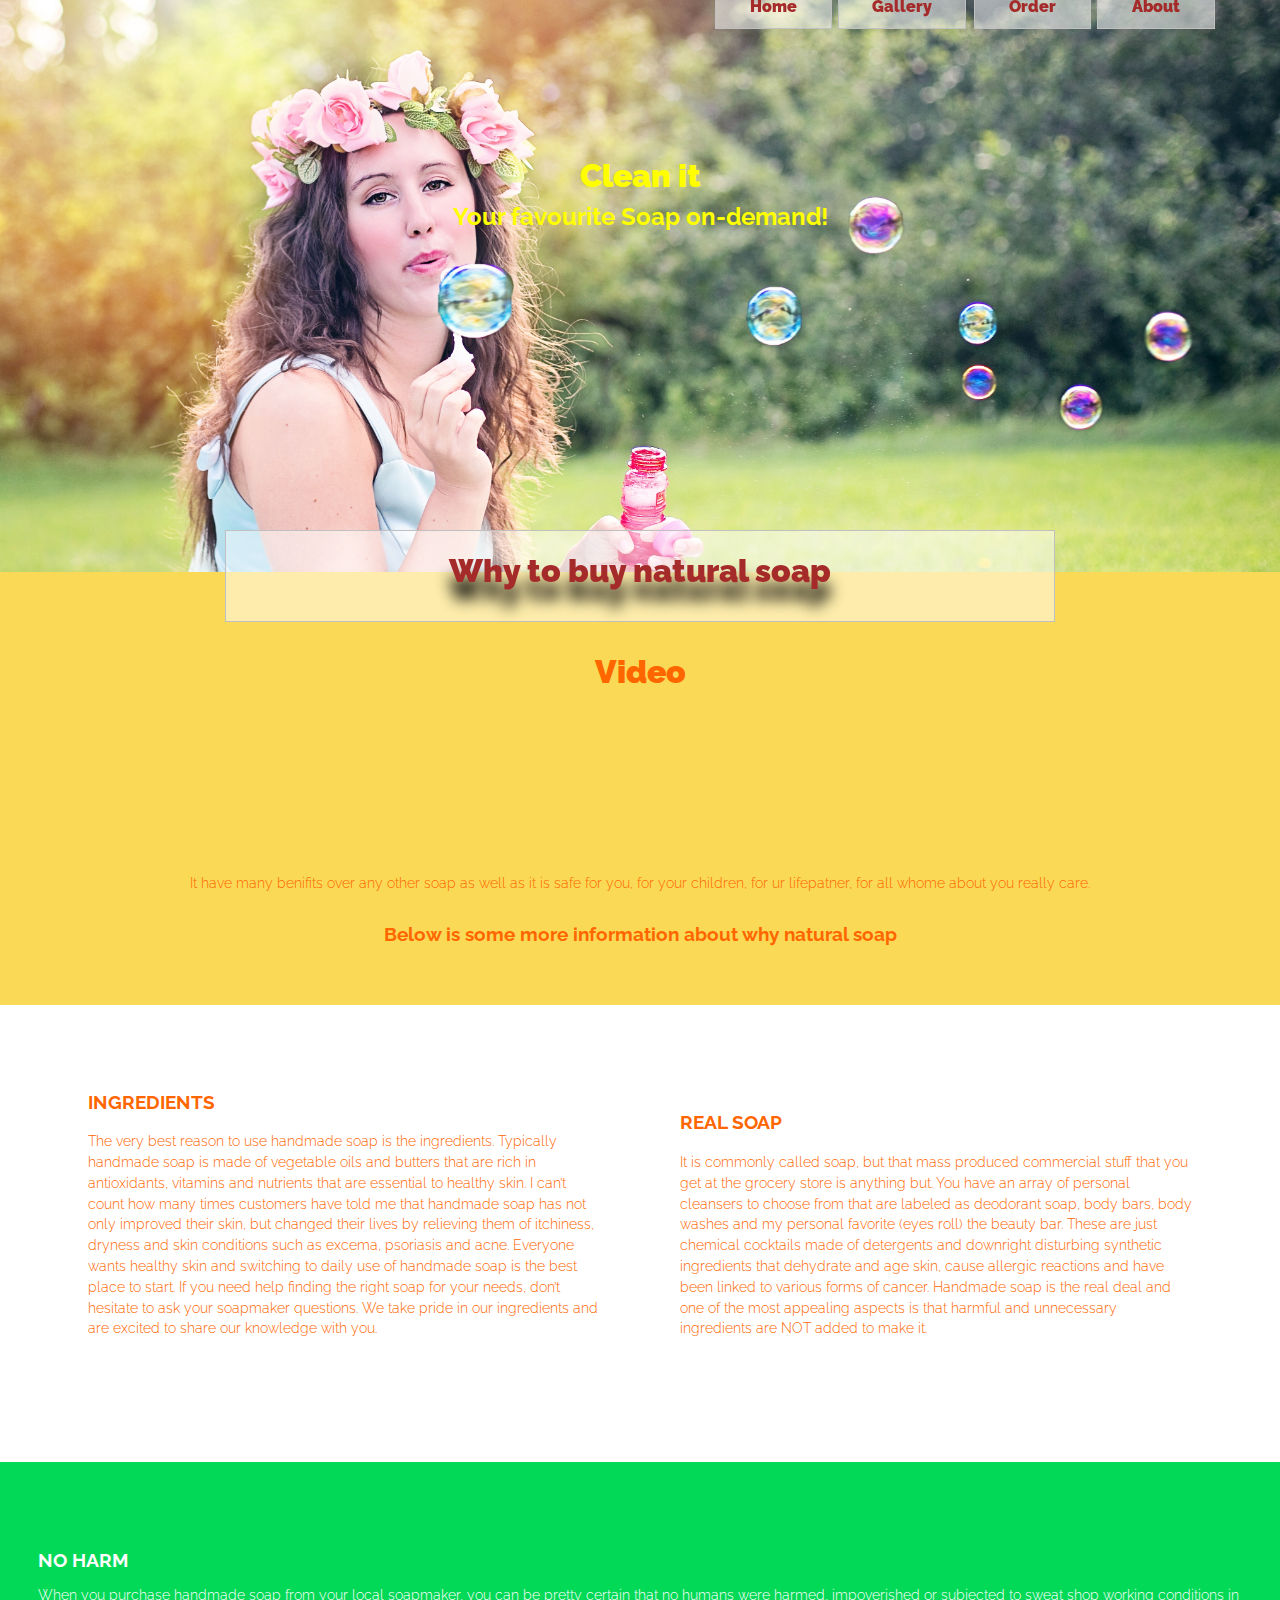
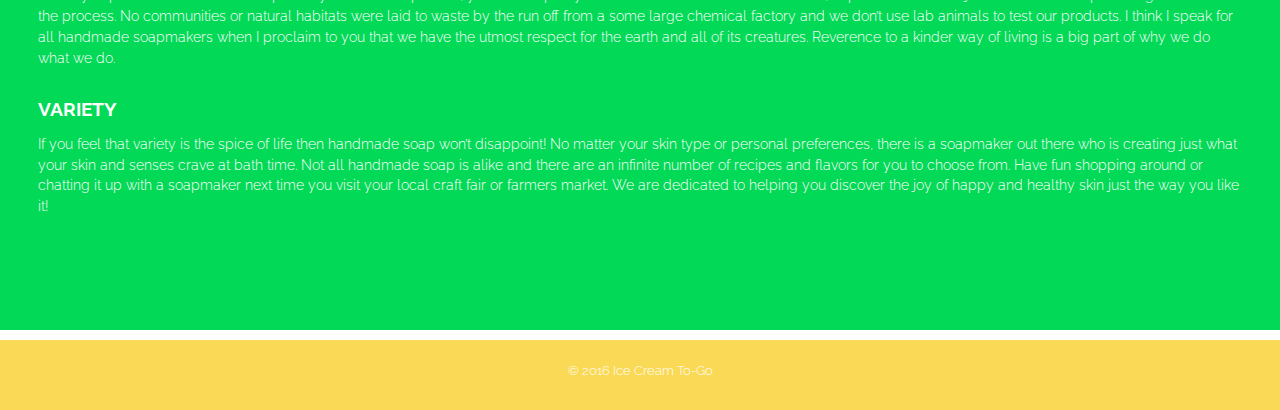
<file: index.html>
<!DOCTYPE html>
   <html>
    <head>
    <meta charset="utf-8">
    <meta content="width=device-width, initial-scale=1" name="viewport">
        
    <title>Design</title>
    <link href="css/styles.css" rel="stylesheet">
    <link href="https://fonts.googleapis.com/css?family=Amatic+SC:400,700" rel="stylesheet"> 
    <link href="https://fonts.googleapis.com/css?family=Abel" rel="stylesheet">
   <link href="https://fonts.googleapis.com/css?family=Raleway:400,700,800,900" rel="stylesheet">
    </head>
    <body>
       <div id="containor">
        <header>
        <div class="head">
           <h1>
                Clean it  
               </h1>
          
       <h2>       
Your favourite Soap on-demand!
</h2>
               
     
               
          
        </div>
        </header>
        <nav>
            <ul>
                <li><a href="index.html">Home</a></li>
                <li><a href="gallery.html">Gallery</a></li>
                <li><a href="order.html">Order</a></li>
                <li><a href="about.html">About</a></li>  
            </ul>
            
        </nav>
        <div class="transp">
            <h1><a href="#contact_us">Why to buy natural soap</a></h1>
        </div>
       <div class="section yellow">
          <h1 class="extra">Video</h1>
           
           <p><iframe width="20%" height="25%" src="https://www.youtube.com/embed/MFEUPc9rXYU" frameborder="0" allowfullscreen></iframe></p>
           <p>It have many benifits over any other soap as well as it is safe for you, for your children, for ur lifepatner, for all whome about you really care.
</p>
           <h3>Below is some more information about why natural soap</h3>
           
       </div>
      <section class="section white">
           <!--medium column start-->
            <div class="mediumcolumn">
                <h3>INGREDIENTS</h3>
                <p>The very best reason to use handmade soap is the ingredients. Typically handmade soap is made of vegetable oils and butters that are rich in antioxidants, vitamins and nutrients that are essential to healthy skin. I can’t count how many times customers have told me that handmade soap has not only improved their skin, but changed their lives by relieving them of itchiness, dryness and skin conditions such as excema, psoriasis and acne. Everyone wants healthy skin and switching to daily use of handmade soap is the best place to start. If you need help finding the right soap for your needs, don’t hesitate to ask your soapmaker questions. We take pride in our ingredients and are excited to share our knowledge with you.</p>
            </div>
            <!--medium column start-->
            <div class="mediumcolumn">
                <h3>REAL SOAP</h3>
                <p>It is commonly called soap, but that mass produced commercial stuff that you get at the grocery store is anything but. You have an array of personal cleansers to choose from that are labeled as deodorant soap, body bars, body washes and my personal favorite (eyes roll) the beauty bar. These are just chemical cocktails made of detergents and downright disturbing synthetic ingredients that dehydrate and age skin, cause allergic reactions and have been linked to various forms of cancer. Handmade soap is the real deal and one of the most appealing aspects is that harmful and unnecessary ingredients are NOT added to make it.</p>
            </div>
          
      </section>
     <section class="section green">
          <div class="fullcolumn">

        <h3> NO HARM  </h3>
            <p>When you purchase handmade soap from your local soapmaker, you can be pretty certain that no humans were harmed, impoverished or subjected to sweat shop working conditions in the process. No communities or natural habitats were laid to waste by the run off from a some large chemical factory and we don’t use lab animals to test our products. I think I speak for all handmade soapmakers when I proclaim to you that we have the utmost respect for the earth and all of its creatures. Reverence to a kinder way of living is a big part of why we do what we do.</p>
              <h3>VARIETY</h3>
            <p>If you feel that variety is the spice of life then handmade soap won’t disappoint! No matter your skin type or personal preferences, there is a soapmaker out there who is creating just what your skin and senses crave at bath time. Not all handmade soap is alike and there are an infinite number of recipes and flavors for you to choose from. Have fun shopping around or chatting it up with a soapmaker next time you visit your local craft fair or farmers market. We are dedicated to helping you discover the joy of happy and healthy skin just the way you like it!</p>
              
         </div>
          
          
      </section>    
  
       </div>
       
       <footer>
          <small>&copy; 2016 Ice Cream To-Go</small> 
           
       </footer>
       
       </body>
       </html>
</file>
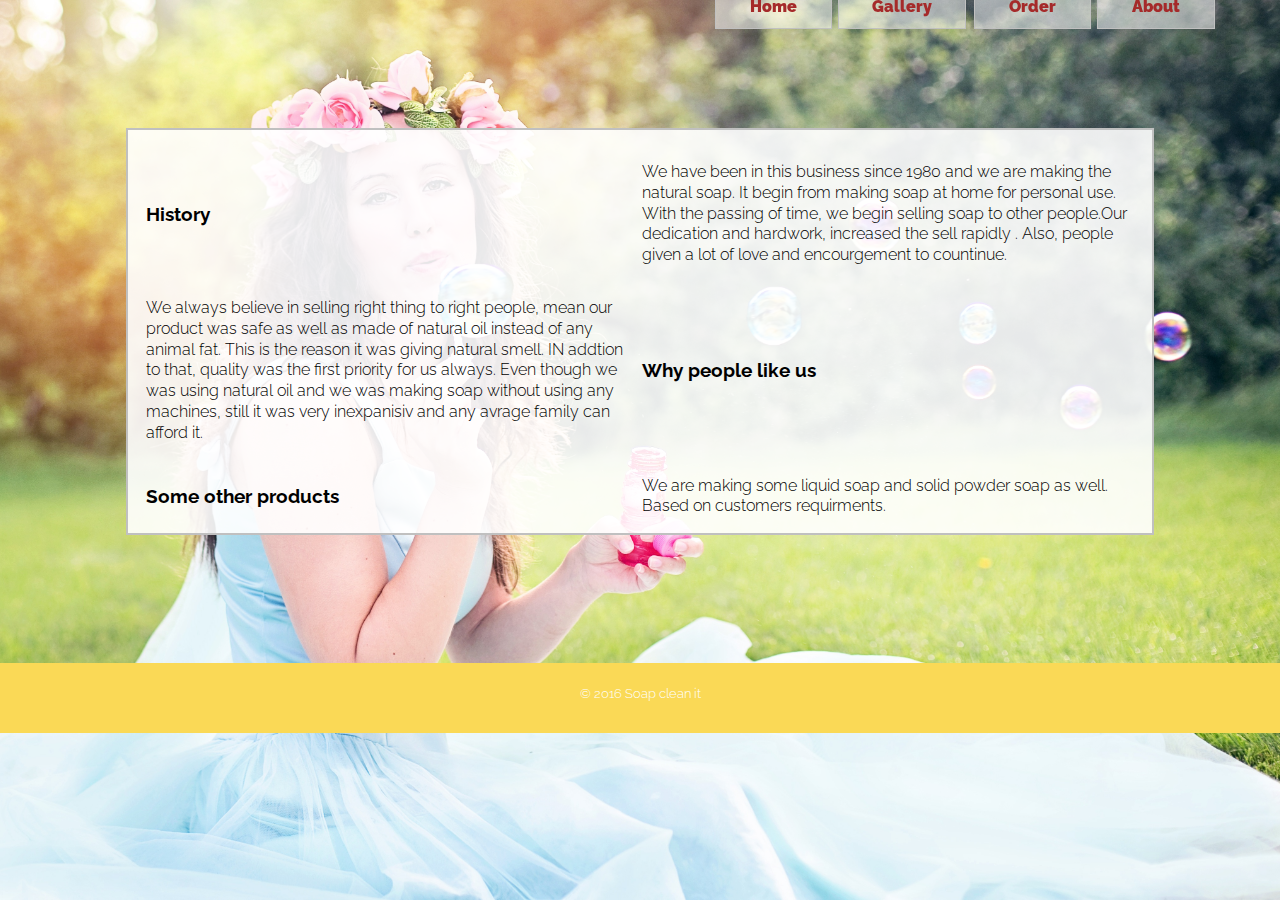
<file: about.html>
<!DOCTYPE html>
   <html>
    <head>
    <meta charset="utf-8">
    <meta content="width=device-width, initial-scale=1" name="viewport">
        
    <title>Design</title>
    <link href="css/styles.css" rel="stylesheet">
    <link href="https://fonts.googleapis.com/css?family=Amatic+SC:400,700" rel="stylesheet"> 
    <link href="https://fonts.googleapis.com/css?family=Abel" rel="stylesheet">
   <link href="https://fonts.googleapis.com/css?family=Raleway:400,700,800,900" rel="stylesheet">
    </head>
    <body>
      
       <div id="containor">
     
          <nav>
            <ul>
                <li><a href="index.html">Home</a></li>
                <li><a href="gallery.html">Gallery</a></li>
                <li><a href="order.html">Order</a></li>
                <li><a href="about.html">About</a></li>  
            </ul>
            
        </nav>
  <section class="about">
     <div class="containor">
         <div  class="col">
     <h3 >History</h3>
   
</div> <div  class="col">
         <p>We have been in this business since 1980 and we are making the natural soap. It begin from making soap at home for personal use. With the passing of time, we begin selling soap to other people.Our dedication and hardwork, increased the sell rapidly . Also, people given a lot of love and encourgement to countinue.</p>
         </div> <div  class="col">
         <p>We always believe in selling right thing to right people, mean our product was safe as well as made of natural oil instead of any animal fat. This is the reason it was giving natural smell. IN addtion to that, quality was the first priority for us always. Even though we was using natural oil and we was making soap without using any machines, still it was very inexpanisiv and any avrage family can afford it.
             
         </p> </div> <div  class="col">
         <h3 >Why people like us</h3></div> <div  class="col">
      <h3 class="left">Some other products</h3>
          </div> <div  class="col">
         
      <p>We are making some liquid soap and solid powder soap as well. Based on customers requirments.</p>
      
       </div> 
      </div>
  </section>
       </div>
       
       <footer>
          <small>&copy; 2016 Soap clean it</small> 
           
       </footer>
       
       </body>
       </html>
</file>
<file: css/styles.css>
html{
    
     background-image: url("../images/hero.jpg") ;
     background-attachment: fixed;
    background-position: 50% 55%;
    background-repeat: no-repeat;
    background-size: cover;
    margin: 0; 

    padding: 0;
   }

body{
   
    width: 100%;
    color: white;
    text-align: center;
    font-family: 'Abel', sans-serif;
    font-family: 'Raleway', sans-serif;
    font-weight: 300;
    line-height: 1.3em;
    margin: 0;
   
}
header{
    color: yellow
}

h1,h3,h2{
    margin: 0px;
    padding: 0px;
}
nav{
    
    width: 100%;
    
}
ul li{
    display: inline-block;
list-style-type: none;
}
nav{
    visibility: visible;
  position: fixed;
    top: -10%;
    right: -20%;
    
}
nav a{
text-decoration: none;
    display: inline-block;
    color: brown;
    font-weight: 900;
    padding: 10px;
    width: 80%;    
    margin-top: 60px;
    margin-left: 50px;
    margin-right: auto;
    border: solid 1px silver;
    background-color: rgba(255, 255, 255,0.5);
}
.transp{position: relative;
    top:50px;
    display: inline-block;
    padding: 30px;
    width: 60%; 
    height: 30px;
    margin-top: 60px;
    margin-left: auto;
    margin-right: auto;
    border: solid 1px silver;
    background-color: rgba(255, 255, 255,0.5);
    
}
.transp a{
    margin: 5px;
    color:brown;
    text-shadow: black 0px 18px 15px ;
    text-decoration: none;
}
nav a:hover{height: 35px;
    background-color: #ff6600;
    
}
h1{
    font-weight: 900;

}
header{
   
    

    padding-top: 5%;
   
   
}
h1
{

    margin-bottom: 20px;
}
header .head{
    
   height: 0%;
    width: 100%;
    padding-top: 8%;
    padding-bottom: 15%;
    
}
.yellow{
    
    color: #ff6600;
    background-color: rgba(250, 217, 86,1);
}
.white{
    
    color: #ff6600;
    background-color: white;
}
.green{
    
    color: white;
    background-color: rgba(2, 217, 86,1);
}
.section .extra{
    margin-top: 70px;
}
.section
{  
    width: 100%;
    margin: 0;
    background-size:cover;
    padding-top: 20px;
    padding-bottom: 60px;
    margin-bottom: 10px;
    
}
.section h3{
    margin-top: 30px;
}
.section p{
     font-size: 0.9em;
}
.section .p2{
   margin-left: auto;
   margin-right: auto;
    width: 600px;
    
}

.mediumcolumn {
	width:40%;
	margin:1.5% 1.5%;
	padding: 1.5%;
	text-align: left;
	display: inline-block;
}


.mediumcolumn h3 {
	 margin: 1em 0;
}

.fullcolumn {
	width:94%;
	margin:1.5% 1.5%;
	padding: 1.5%;
	text-align: left;
	display: inline-block;
}


.fullcolumn h2 {margin: 1em 0;}

.form
{ 
    padding-top: 60px;
    text-align: left;
    color: black;
}
.form h1{color:rgba(250, 217, 86,1);
text-align: center
}
.form form{
    font-size: 0.8em;
    margin-left: auto;
    margin-right: auto;
    width: 50%;
}
legend{color:rgb(241,99,63);
    
    
}
fieldset{
    border:1px solid rgba(241,99,63,0.5);
    margin-bottom: 10px;
}
input[type="text"],input[type="email"],input[type="tel"]{
    
    width: 98%;
    margin-bottom: 6px;
    border: 1px solid rgba(241,99,63,0.5);
    margin-top: 0px;
}
input[type="radio"],input[type="checkbox"]{height: 10px;}
.form input[type="submit"]{
 
    background-color: #f1633f;
    border: 1px solid rgba(241,99,63,0.5);
    color: white;
    padding: 8px 0 8px 0;
    margin-top: 10px;
    margin-bottom: 50px;
    
}
.form input[type="submit"]{
      background-color: #f1633f;
  border: 1px solid #fe724f;
}
.form input[type="submit"]:hover
{
  
    background-color: rgb(241,22,63);
}
.form select{
   
    margin-left: 2%;
    font-size: 0.57em;
   
    padding: 0px;
    width: 58px;
    height: 15px;
    padding-left: 2px;
   
    display: inline-block;
    -webkit-appearance:none;
    -moz-appearance:none;
    appearance:none;
    cursor:pointer;
     border-radius: 4px;
    border: solid 0.21px rgba(0,0,0,0.3);

    
}

/* Targetting Webkit browsers only. FF will show the dropdown arrow with so much padding. */
@media screen and (-webkit-min-device-pixel-ratio:0) {
    select {padding-right:18px;}
}
 
.label {position:relative;
}
.label:after {
    content:'<>';
    font:0.67em "Consolas", monospace;
    color:white;
    -webkit-transform:rotate(90deg);
    -moz-transform:rotate(90deg);
    -ms-transform:rotate(90deg);
    transform:rotate(90deg);
    right:2px; top:2.5px;
    padding:0 0 2px;
    position:absolute;
    pointer-events:none;
}

.label:before {
    -moz-border-radius       : 0 4px 4px 0;
               -webkit-border-radius    : 0 4px 4px 0;
                border-radius           : 0 4px 4px 0;
    content:'';
    background-color: rgba(65,105,225,0.8);
    right:0.5px; top:1.5px;
    width:11px; height:15px;  
    position:absolute;
    pointer-events:none;
    display:block;
}
footer{
    
    background-color: rgba(250, 217, 86,1);
    height: 50px;
padding-top: 20px;
     margin-left: auto;
    margin-right: auto;
    
}

.gallery{
        
  
    color: black;
    
}
.containor{
    color: black;
    background-color: rgba(255, 255, 255,0.9);
    margin:8em auto;
    padding:1em 0 0 0 ;
    width: 80%;
    border: silver solid 2px;
    
}

.sm-box{
    display: inline-block;
    border: black solid 1px;
    height: 15em;
    width: 14em;
    padding: 1em 0 0 0;
    margin: 1em;
    
}.sm-box a{
    text-decoration: none;
    color: mediumaquamarine;
}
.sm-box img{
    height: 10em;
    width:10em;
}

.col{
    vertical-align: middle;
    display: inline-block;
    width: 48%;
   text-align:left;
}


/****************************
TABLET (SIMPLE)(767px max)
****************************/


@media only screen and (min-width:20.625em) {
    nav{
        margin-right: 3%;
    }
   
    nav a{
  // color: white;
        margin-left: 20%;
    }
    
    
.sm-box{
    display: inline-block;
    border: black solid 1px;
    height: 11em;
    width: 10em;
    padding: 1em 0 0 0;
    margin: 1em;
    
}.sm-box a{
    text-decoration: none;
    color: mediumaquamarine;
}
.sm-box img{
     height: 5em;
    width:7em;
}




}
/****************************
DESKTOP (SIMPLE) (768px +)
****************************/

@media only screen and (min-device-width:48em) {
    nav{
        margin-right: 0px;
    }
     nav a{
         
      // color: pink;
        margin-left: 50px;
    }
    
.sm-box{
    display: inline-block;
    border: black solid 1px;
    height: 15em;
    width: 14em;
    padding: 1em 0 0 0;
    margin: 1em;
    
}.sm-box a{
    text-decoration: none;
    color: mediumaquamarine;
}
.sm-box img{
    height: 10em;
    width:10em;
}
    
    
}
</file>
